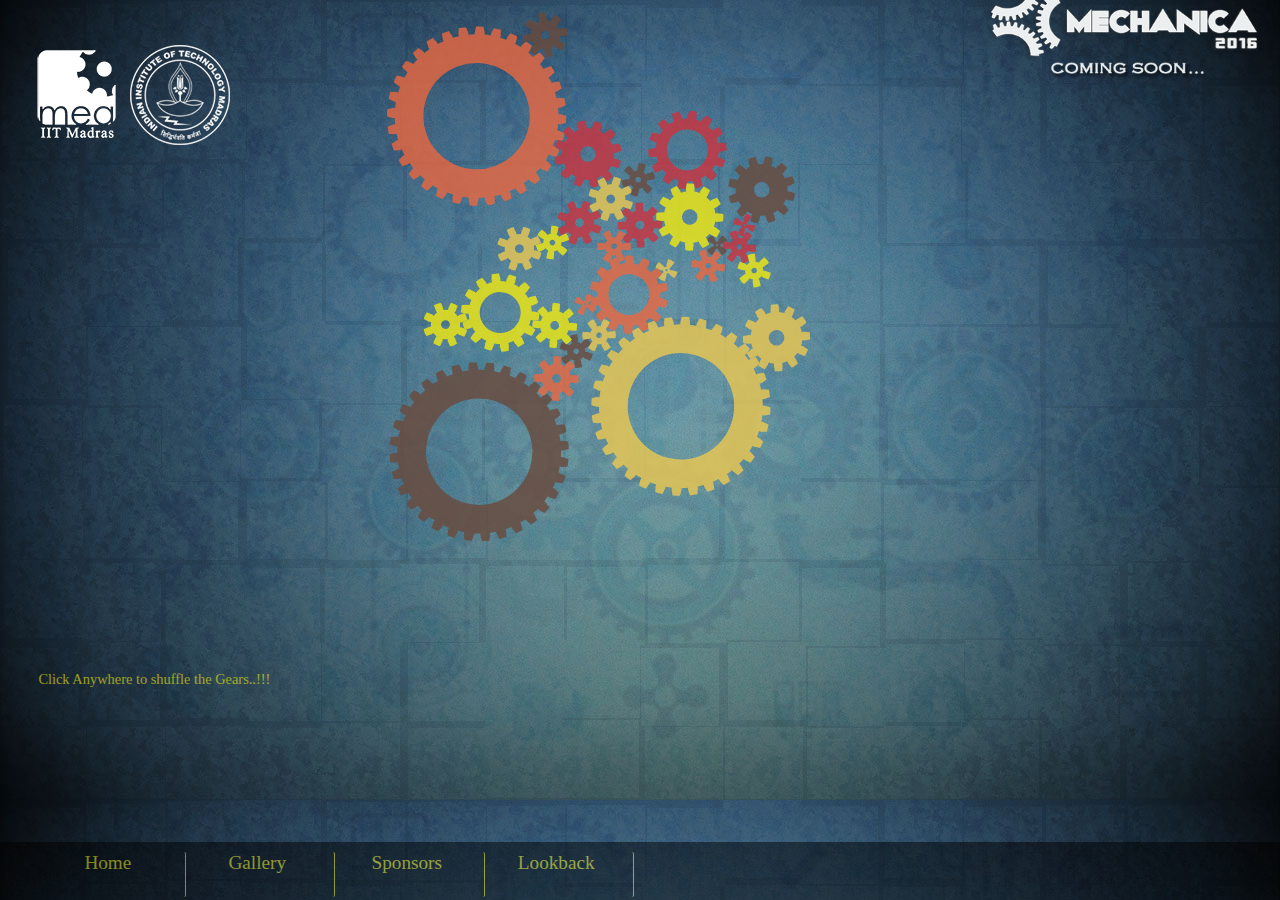
<file: index.html>
<!DOCTYPE html>
<html >
  <head>
    <meta charset="UTF-8">
    <title>Mechanica 2016</title>
    <link rel="stylesheet" href="css/style.css"> 
    <script src="js/modernizr.custom.js"></script>  
  </head>

  <body background="images/landingbg.jpg">

	<header class= "title">
	
	<img src="images/logomea.png" class="logoleft">
	<img src="images/iitm_logo.png" class="logoleft">

	</header>

	<div class="container gears-d3-canvas" onclick="shuffle()"></div>
	<p>
		Click Anywhere to shuffle the Gears..!!!
	</p>

	<img src="images/comsoon.png" id="titlelogo">

	<div class="overlay overlay-slidedown">
		<div class="title">
			<img src="images/logomea.png" class="logoleft">
			<img src="images/iitm_logo.png" class="logoleft">
		</div>
		<button type="button" class="overlay-close">Close</button>
		<center>
			<br><br>
			<div id ="present">
				<h1>Current Sponsors</h1><br><br>
				<img src="images/Companies/present/TB.png">
			</div>
			<br><br>
			<div id="prespons">
				<h1>Previous Sponsors</h1><br><br>
				<img src="images/Companies/globus-logo.png">
				<img src="images/Companies/Shell.png">
				<img src="images/Companies/MR.png">
				<img src="images/Companies/LG.png">			
				<img src="images/Companies/alstrut.png">
				<img src="images/Companies/delphi.png">
				<img src="images/Companies/dell.png">
				<img src="images/Companies/forbes.png">
				<img src="images/Companies/FlSmidth.png">
				<img src="images/Companies/AL.png">
				<img src="images/Companies/TNIE.png">
				<img src="images/Companies/JKTyre.png">
				<img src="images/Companies/simtek.jpg">
				<img src="images/Companies/avocarbon.png">
				<img src="images/Companies/LT.png">
				<img src="images/Companies/Autodesk.png">
				<img src="images/Companies/Sify.png">
				<img src="images/Companies/NI.png">
			</div>
		</center>

	</div>

	<footer>
		<ul class="menu">
			<li class="menuitem"><a href="index.html">Home</a></li>
			<li class="menuitem"><a href="gallery.html">Gallery</a></li>
			<li class="menuitem" id="trigger-overlay">Sponsors</li>
			<li class="menuitem">Lookback</li>
		</ul>

	</footer>
		

	<script src='js/d3.min.js'></script>
	<script src='js/gears.d3.js'></script>
	<script src="js/index.js"></script>
	<script src="js/classie.js"></script>
	    
    
</body>
</html>
</file>
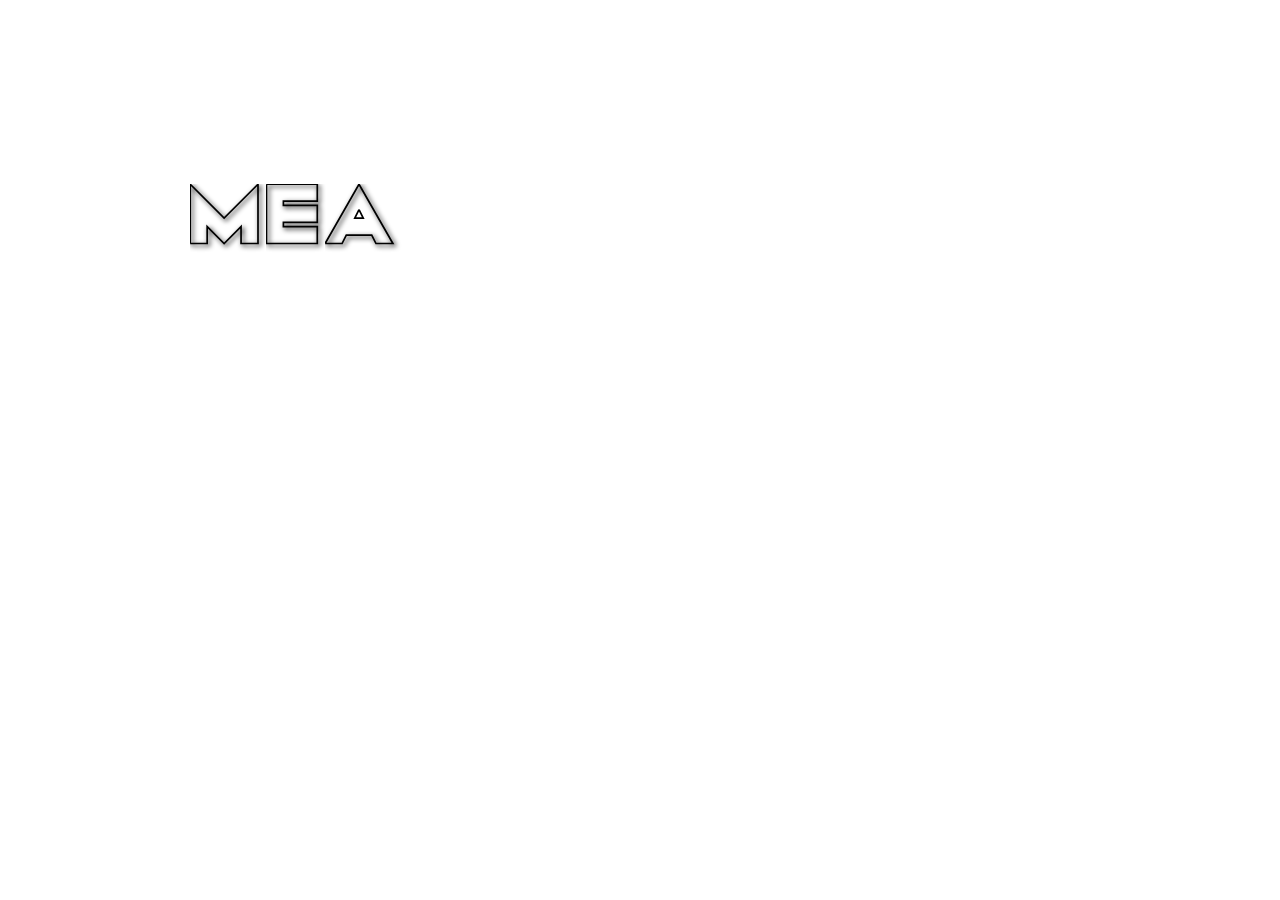
<file: development/loadingAnimation.html>
<!DOCTYPE html> 
<html>
<head>
	<title></title>
	<style type="text/css">
		body{
			background-color: white;
		}
		#presentsHeading{
			position: absolute;
			top: 34%;
			left: 22%;
			opacity: 0;
			-webkit-animation: fade 6s 1 forwards;
			-webkit-animation-timing-function: linear;
			-webkit-animation-fill-mode:forwards;
			-webkit-animation-delay: 3s;
			-moz-animation: fade 6s 1 forwards;
			-moz-animation-timing-function:linear;
			-moz-animation-fill-mode:forwards;
			-moz-animation-delay: 3s;
			-o-animation: fade 6s 1 forwards;
			-o-animation-timing-function:linear;
			-o-animation-fill-mode:forwards;
			-o-animation-delay: 3s;
		}
		.str{
			opacity: 0;
			stroke-dasharray:1000px;
			-webkit-animation: ani 6s 1 forwards;
			-webkit-animation-timing-function: linear;
			-webkit-animation-fill-mode:forwards;
			-webkit-animation-delay: 6s;
			-moz-animation: ani 6s 1 forwards;
			-moz-animation-timing-function:linear;
			-moz-animation-fill-mode:forwards;
			-moz-animation-delay: 6s;
			-o-animation: ani 6s 1 forwards;
			-o-animation-timing-function:linear;
			-o-animation-fill-mode:forwards;
			-o-animation-delay: 6s;
		}
		.stro{
			stroke-dasharray:1000px;
			-webkit-animation: ani 6s 1 forwards;
			-webkit-animation-timing-function: linear;
			-webkit-animation-fill-mode:forwards;
			-moz-animation: ani 6s 1 forwards;
			-moz-animation-timing-function:linear;
			-moz-animation-fill-mode:forwards;
			-o-animation: ani 6s 1 forwards;
			-o-animation-timing-function:linear;
			-o-animation-fill-mode:forwards;
		}
		.mechanicaHeading{
			top: 50%;
 			display: inline-block;
 			position: absolute;
			width: 45%;
 			left: 50%;
			-webkit-transform: translateX(-50%);
			-moz-transform: translateX(-50%);
			transform: translateX(-50%);
		}
		.meaHeading{
			top: 20%;
 			display: inline-block;
 			position: absolute;
			width: 45%;
 			left: 37%;
			-webkit-transform: translateX(-50%);
			-moz-transform: translateX(-50%);
			transform: translateX(-50%);
		}
		.aForMeaHeading{
			top: 20%;
 			display: inline-block;
 			position: absolute;
			width: 45%;
 			left: 27.75%;
			-webkit-transform: translateX(-50%);
			-moz-transform: translateX(-50%);
			transform: translateX(-50%);
		}
		.mechsvg{ 
  			display: block;
  			position: absolute;
  			top: 0;
  			left: 0;
		}
		@-o-keyframes ani{
			0%{
				opacity: 1;
				stroke-dashoffset:1000px;
				fill-opacity:0;
			}
			30%{
				fill-opacity: 0;
			}
			50%{
				opacity: 1;
				stroke-dashoffset:0px;
			}
			60%{
				opacity: 1;
				stroke-dashoffset:0px;
				fill-opacity:1;
			}
			100%{
				opacity: 1;
				stroke-dashoffset:0px;
				fill-opacity:1;
			}
		}
		@-moz-keyframes ani{
			0%{
				opacity: 1;
				stroke-dashoffset:1000px;
				fill-opacity:0;
			}
			30%{
				fill-opacity: 0;
			}
			50%{
				opacity: 1;
				stroke-dashoffset:0px;
			}
			60%{
				opacity: 1;
				stroke-dashoffset:0px;
				fill-opacity:1;
			}
			100%{
				opacity: 1;
				stroke-dashoffset:0px;
				fill-opacity:1;
			}
		}
		@-webkit-keyframes ani{
			0%{
				opacity: 1;
				stroke-dashoffset:1000px;
				fill-opacity:0;
			}
			30%{
				fill-opacity: 0;
			}
			50%{
				opacity: 1;
				stroke-dashoffset:0px;
			}
			60%{
				opacity: 1;
				stroke-dashoffset:0px;
				fill-opacity:1;
			}
			100%{
				opacity: 1;
				stroke-dashoffset:0px;
				fill-opacity:1;
			}
		}

		@-o-keyframes fade{
			0%{
				opacity:0;
			}
			100%{
				opacity:1;
			}
		}
		@-moz-keyframes fade{
			0%{
				opacity:0;
			}
			100%{
				opacity:1;
			}
		}
		@-webkit-keyframes fade{
			0%{
				opacity:0;
			}
			100%{
				opacity:1;
			}
		}
	</style>
</head>
<body>
	<div id="presentsHeading">
		<h1>presents</h1>
	</div>

	<div class="aForMeaHeading">
		<svg class="mainSvg" preserveAspectRatio= "xMinYMin meet" viewBox="0 0 680 350">
			<path class="stro" d="M 304.75 75 l 40 -70 l 40 70 l -20 0 l -5 -10 l -30 0 l -5 10 z" fill-opacity="0" fill="url(#gradient)" stroke="black" stroke-width="2" filter="url(#f2)" />
			<path class="stro" d="M 344.75 35 l 5 10 l -10 0 z" fill-opacity="0" fill="#fff" stroke="black" stroke-width="2"/>
			<defs>
				<linearGradient id="gradient" x1="0%" y1="0%" x2="100%" y2="0%">
					<stop offset="0%" style="stop-color:rgb(0,0,0);stop-opacity:1" />
					<stop offset="100%" style="stop-color:rgb(255,255,255);stop-opacity:1" />
				</linearGradient>
    			<filter id="f2" x="0" y="0" width="200%" height="200%">
      				<feOffset result="offOut" in="SourceGraphic" dx="2" dy="2" />
      				<feGaussianBlur result="blurOut" in="offOut" stdDeviation="3" />
      				<feBlend in="SourceGraphic" in2="blurOut" mode="normal" />
    			</filter>
  			</defs>
		</svg>
	</div>

	<div class="meaHeading">
		<svg class="mainSvg" preserveAspectRatio= "xMinYMin meet" viewBox="0 0 680 350">
			<path class="stro" d="M 5 75 L 5 5 L 45 45 L 85 5 l 0 70 l -20 0 l 0 -20 L 45 75 L 25 55 l 0 20 z" fill-opacity="0" fill="url(#gradient)" stroke="black" stroke-width="2" filter="url(#f2)"/>
			<path class="stro" d="M 95 5 l 60 0 l 0 20 l -40 0 l 0 5 l 40 0 l 0 20 l -40 0 l 0 5 l 40 0 l 0 20 l -60 0 z" fill-opacity="0" fill="url(#gradient)" stroke="black" stroke-width="2" filter="url(#f2)"/>
			<defs>
				<linearGradient id="gradient" x1="0%" y1="0%" x2="100%" y2="0%">
					<stop offset="0%" style="stop-color:rgb(0,0,0);stop-opacity:1" />
					<stop offset="100%" style="stop-color:rgb(255,255,255);stop-opacity:1" />
				</linearGradient>
    			<filter id="f2" x="0" y="0" width="200%" height="200%">
      				<feOffset result="offOut" in="SourceGraphic" dx="2" dy="2" />
      				<feGaussianBlur result="blurOut" in="offOut" stdDeviation="3" />
      				<feBlend in="SourceGraphic" in2="blurOut" mode="normal" />
    			</filter>
  			</defs>
		</svg>
	</div>

	<div class="mechanicaHeading">
		<svg class="mainSvg" preserveAspectRatio= "xMinYMin meet" viewBox="0 0 680 350">
			<path class="str" d="M 5 75 L 5 5 L 45 45 L 85 5 l 0 70 l -20 0 l 0 -20 L 45 75 L 25 55 l 0 20 z" fill-opacity="0" fill="url(#gradient)" stroke="black" stroke-width="2" filter="url(#f2)"/>
			<path class="str" d="M 95 5 l 60 0 l 0 20 l -40 0 l 0 5 l 40 0 l 0 20 l -40 0 l 0 5 l 40 0 l 0 20 l -60 0 z" fill-opacity="0" fill="url(#gradient)" stroke="black" stroke-width="2" filter="url(#f2)"/>
			<path class="str" d="M 224.75 15.25 A 35 35 0 1 0 224.75 64.75 L 210.61 50.61 A 15 15 0 1 1 210.61 29.39 z" fill-opacity="0" fill="url(#gradient)" stroke="black" stroke-width="2" filter="url(#f2)"/>
			<path class="str" d="M 234.75 75 l 0 -70 l 20 0 l 0 25 l 20 0 l 0 -25 l 20 0 l 0 70 l -20 0 l 0 -25 l -20 0 l 0 25 z" fill-opacity="0" fill="url(#gradient)" stroke="black" stroke-width="2" filter="url(#f2)"/>
			<path class="str" d="M 304.75 75 l 40 -70 l 40 70 l -20 0 l -5 -10 l -30 0 l -5 10 z" fill-opacity="0" fill="url(#gradient)" stroke="black" stroke-width="2" filter="url(#f2)" />
			<path class="str" d="M 344.75 35 l 5 10 l -10 0 z" fill-opacity="0" fill="#fff" stroke="black" stroke-width="2"/>
			<path class="str" d="M 394.75 75 l 0 -70 l 50 35 l 0 -35 l 20 0 l 0 80 l -50 -35 l 0 25 z" fill-opacity="0" fill="url(#gradient)" stroke="black" stroke-width="2" filter="url(#f2)"/>
			<path class="str" d="M 474.75 75 l 0 -70 l 20 0 l 0 70 z" fill-opacity="0" fill="url(#gradient)" stroke="black" stroke-width="2" filter="url(#f2)"/>
			<path class="str" d="M 564.5 15.25 A 35 35 0 1 0 564.5 64.75 L 550.36 50.61 A 15 15 0 1 1 550.36 29.31 z" fill-opacity="0" fill="url(#gradient)" stroke="black" stroke-width="2" filter="url(#f2)"/>
			<path class="str" d="M 570.5 75 l 40 -70 l 40 70 l -20 0 l -5 -10 l -30 0 l -5 10 z" fill-opacity="0" fill="url(#gradient)" stroke="black" stroke-width="2" filter="url(#f2)"/>
			<path class="str" d="M 610.5 35 l 5 10 l -10 0 z" fill-opacity="0" fill="#fff" stroke="black" stroke-width="2"/>
			<defs>
				<linearGradient id="gradient" x1="0%" y1="0%" x2="100%" y2="0%">
					<stop offset="0%" style="stop-color:rgb(0,0,0);stop-opacity:1" />
					<stop offset="100%" style="stop-color:rgb(255,255,255);stop-opacity:1" />
				</linearGradient>
    			<filter id="f2" x="0" y="0" width="200%" height="200%">
      				<feOffset result="offOut" in="SourceGraphic" dx="2" dy="2" />
      				<feGaussianBlur result="blurOut" in="offOut" stdDeviation="3" />
      				<feBlend in="SourceGraphic" in2="blurOut" mode="normal" />
    			</filter>
  			</defs>
		</svg>
	</div>
</body>
</html>
</file>
<file: css/style.css>
body { 
  padding: 0;
  margin: 0;
}
a{
	text-decoration: none;
	color: inherit;
}

.container {
  max-width: 70%;
  margin: 10px auto;
  opacity: 0.8;
}

.gears-d3-canvas svg {
  max-width: 100%;
  max-height: 100%;
}
.title{
	position: absolute;
	top: 5%;
	left: 2%;
}
.logoleft{
	color: white;

}
.menu{
	position: fixed;
	bottom: 0%;
	left: 0%;
	list-style-type: none;
	display: -webkit-flex;
	display: flex;
	flex-flow:row nowrap;
	-webkit-flex-flow:row nowrap;
	width: 100%;
	height: 5%;
	margin: 0;
	background-color: black;
	opacity: 0.5;
	padding-top: 0.75%;
	padding-bottom: 0.25%;
}
.menuitem{
	padding-right: 1%;	
	border-right: 1px solid #f2ea11;
	font-size: 1.2em;
	font-family: Cambria, Georgia, serif;
	border-radius: 2px;
	color: #f2ea11;
	width: 10%;
	text-align: center;
	margin-right: 0.3%;
	margin-left: 0.3%;
}

.menuitem:hover{
	border-bottom: 3px solid #f2ea11; 
	cursor: pointer;
}
p{
	position: absolute;
	bottom: 22%;
	left: 3%;
	font-size: 0.9em;
	font-family: Cambria, Georgia,serif;
	color: #f2ea11;
	opacity: 0.6;
}
#titlelogo{
	position: absolute;
	top: -6%;
	right: 0.5%;
	height: 160px;
	width: 300px;
}

.style-0 path { fill: #f2ea11; }
.style-1 path { fill: #6A4A3C; }
.style-2 path { fill: #CC333F; }
.style-3 path { fill: #EB6841; }
.style-4 path { fill: #EDC951; }


/* styling for the overlay*/

/* Overlay style */
.overlay {
	position: fixed;
	width: 100%;
	height: 100%;
	top: 0;
	left: 0;
	background: url(../images/landingbg.jpg);
}

/* Overlay closing cross */
.overlay .overlay-close {
	width: 80px;
	height: 80px;
	position: absolute;
	right: 20px;
	top: 20px;
	overflow: hidden;
	border: none;
	background: url(../images/cross.png) no-repeat center center;
	text-indent: 200%;
	color: transparent;
	outline: none;
	z-index: 100;
}
.overlay-close:hover{
	cursor: pointer;
}
#present h1{
	color: white;
	font-family: Cambria,Georgia,serif;
}
#present img{
	display: inline-block;
	height: 150px;
	width: 180px;
}
#prespons h1{
	color: white;
	font-family: Cambria,Georgia,serif;
}
#prespons img{
	display: inline-block;
	height: 150px;
	width: 180px;
	margin-right: 6%;
	margin-bottom: 3%;
}
/* Menu style 
.overlay nav {
	text-align: center;
	position: relative;
	top: 50%;
	height: 60%;
	-webkit-transform: translateY(-50%);
	transform: translateY(-50%);
}

.overlay ul {
	list-style: none;
	padding: 0;
	margin: 0 auto;
	display: inline-block;
	height: 100%;
	position: relative;
}

.overlay ul li {
	display: block;
	height: 20%;
	height: calc(100% / 5);
	min-height: 54px;
	-webkit-backface-visibility: hidden;
	backface-visibility: hidden;
}

.overlay ul li a {
	font-size: 54px;
	font-weight: 300;
	display: block;
	color: #fff;
	-webkit-transition: color 0.2s;
	transition: color 0.2s;
}

.overlay ul li a:hover,
.overlay ul li a:focus {
	color: #e3fcb1;
}
*/
/* Effects */
.overlay-slidedown {
	overflow-y: scroll;
	overflow-x:hidden;
	visibility: hidden;
	-webkit-transform: translateY(-100%);
	transform: translateY(-100%);
	-webkit-transition: -webkit-transform 0.4s ease-in-out, visibility 0s 0.4s;
	transition: transform 0.4s ease-in-out, visibility 0s 0.4s;
}

.overlay-slidedown.open {
	visibility: visible;
	-webkit-transform: translateY(0%);
	transform: translateY(0%);
	-webkit-transition: -webkit-transform 0.4s ease-in-out;
	transition: transform 0.4s ease-in-out;
}

@media screen and (max-height: 30.5em) {
	.overlay nav {
		height: 70%;
		font-size: 34px;
	}
	.overlay ul li {
		min-height: 34px;
	}
}



/* 
	Styling for gallery page
*/

#gallery{
	position: absolute;
	top: 31%;
	left: 13%;
	background-color: white;
	opacity: 0.6;
	border-radius: 2px;
	height: auto;
	width: 72%;
}

.panel{
	width: 100%;
}

#panel1{
	padding-top: 3%;
	padding-bottom: 2%;
	border-bottom: 1px solid black;
	opacity: 1;
}

#panel2{
	border-top: 1px solid black;
}
#panel2 h2{
	font-family: Cambria,Georgia,serif;
}
#imgs img{
	display: inline-block;
	float: left;
	height: 180px;
	width: 290px;
	margin-left: 1.1%;
	margin-bottom: 2%;
}
</file>
